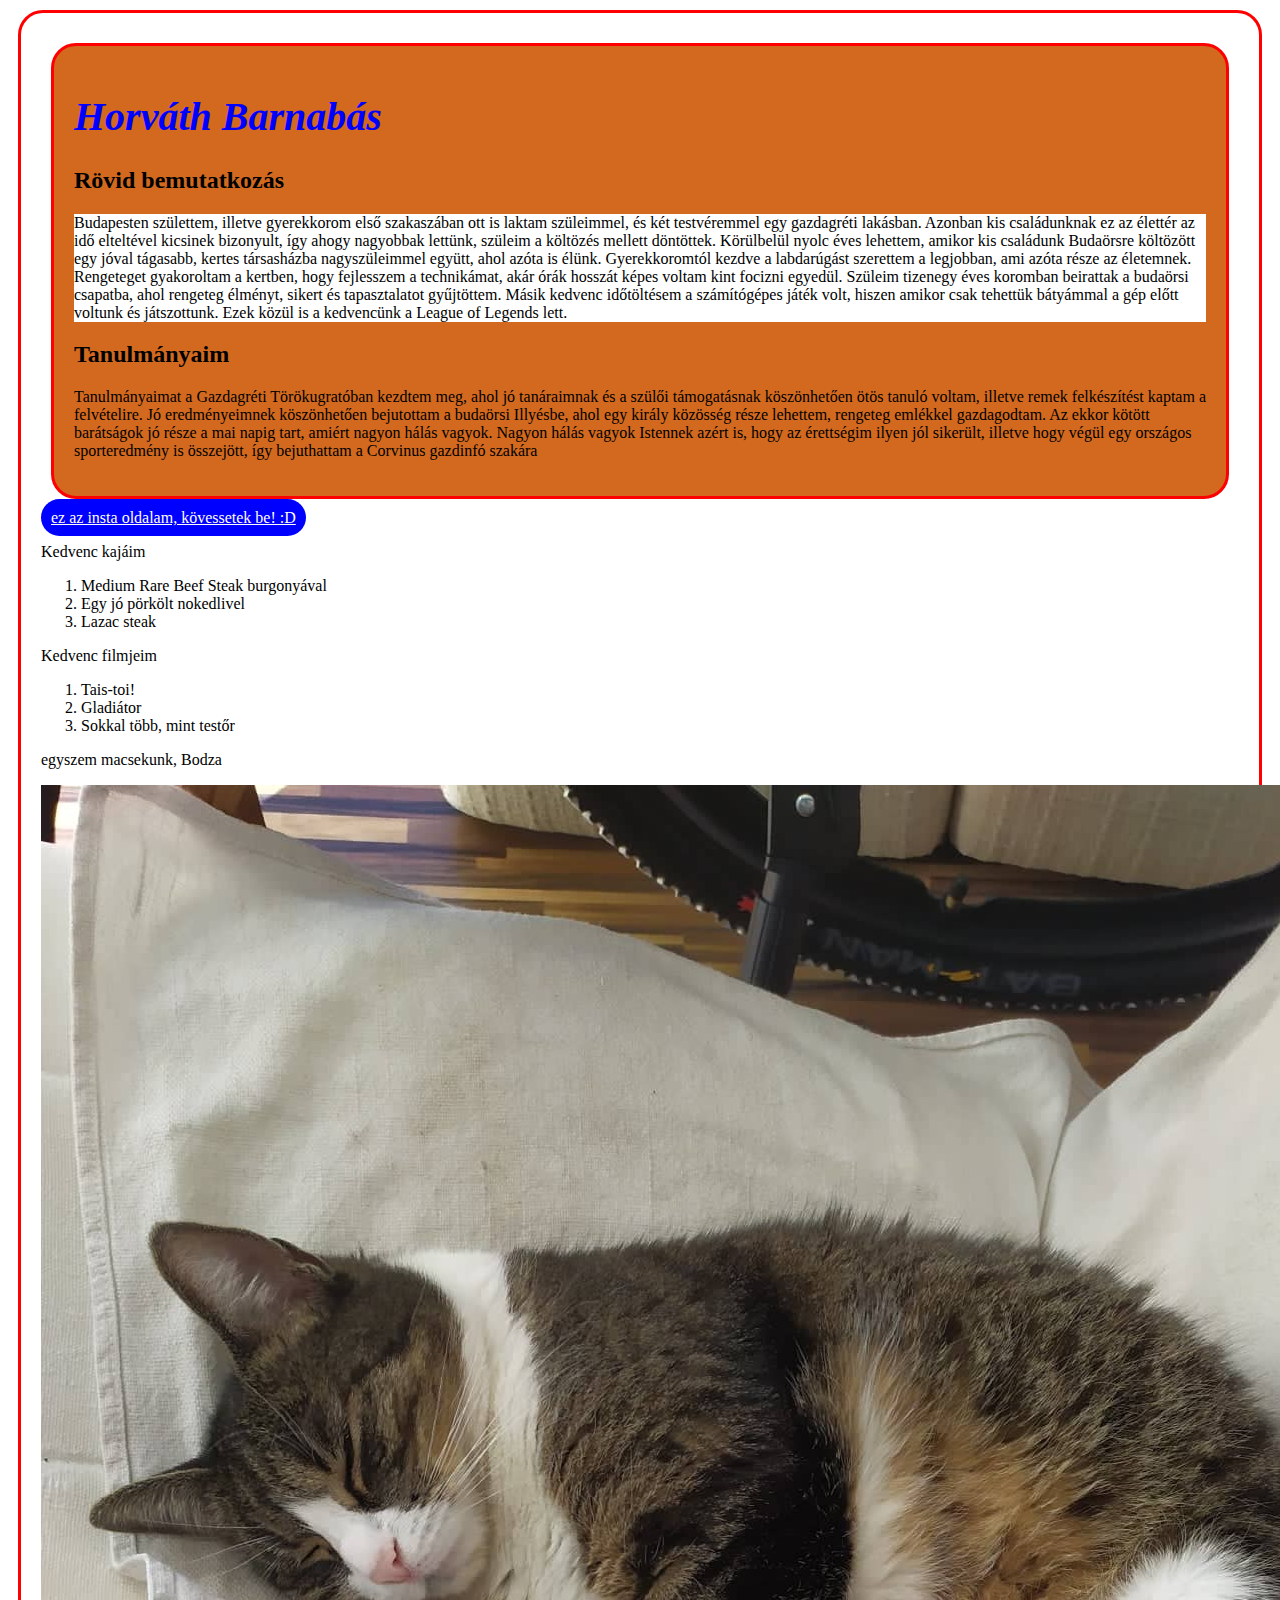
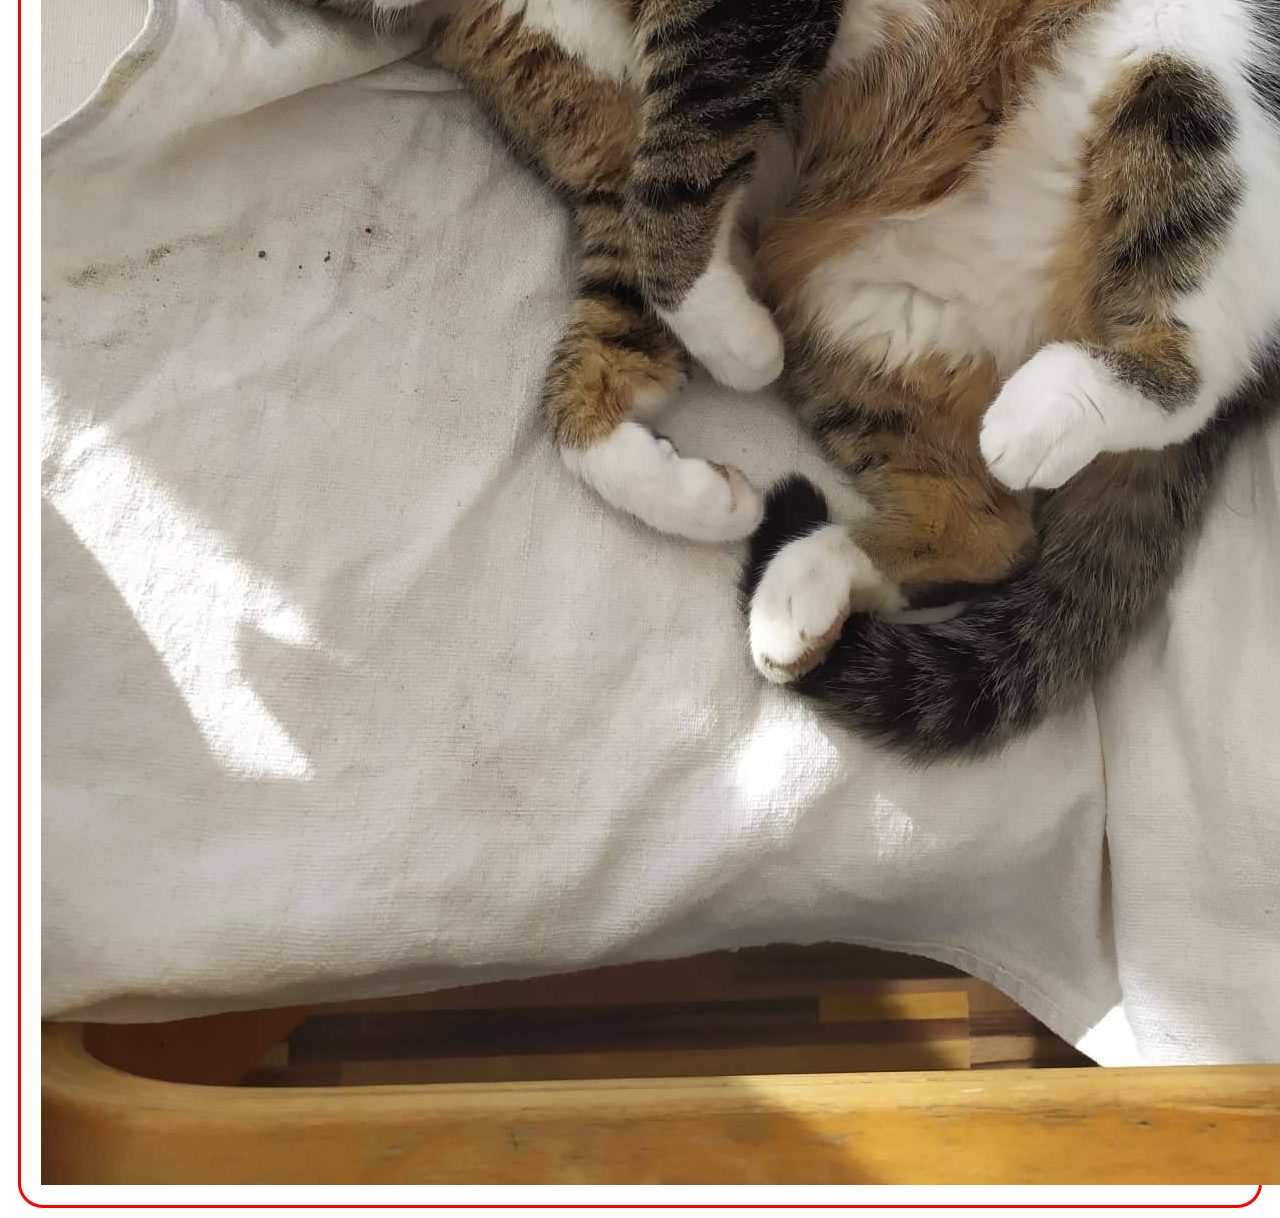
<file: HajosTeszt/wwwroot/cv.html>
﻿<!DOCTYPE html>
<html>
<head>
    <meta charset="utf-8" />
    <title></title>
    <link href="cv.css" rel="stylesheet">

</head>
<body>
    <!--nagyon szeretem a tejet, és a kakaót is-->
    <div id="keret">
        <div id="szoveg">
    <h1 >Horváth Barnabás</h1>
    <h2>Rövid bemutatkozás</h2>
    <p class="megisfeher">Budapesten születtem, illetve gyerekkorom első szakaszában ott is laktam szüleimmel, és két testvéremmel egy gazdagréti lakásban. Azonban kis családunknak ez az élettér az idő elteltével kicsinek bizonyult, így ahogy nagyobbak lettünk, szüleim a költözés mellett döntöttek. Körülbelül nyolc éves lehettem, amikor kis családunk Budaörsre költözött egy jóval tágasabb, kertes társasházba nagyszüleimmel együtt, ahol azóta is élünk. Gyerekkoromtól kezdve a labdarúgást szerettem a legjobban, ami azóta része az életemnek. Rengeteget gyakoroltam a kertben, hogy fejlesszem a technikámat, akár órák hosszát képes voltam kint focizni egyedül. Szüleim tizenegy éves koromban beirattak a budaörsi csapatba, ahol rengeteg élményt, sikert és tapasztalatot gyűjtöttem. Másik kedvenc időtöltésem a számítógépes játék volt, hiszen amikor csak tehettük bátyámmal a gép előtt voltunk és játszottunk. Ezek közül is a kedvencünk a League of Legends lett. </p>
    <h2>Tanulmányaim</h2>
    <p>Tanulmányaimat a Gazdagréti Törökugratóban kezdtem meg, ahol jó tanáraimnak és a szülői támogatásnak köszönhetően ötös tanuló voltam, illetve remek felkészítést kaptam a felvételire. Jó eredményeimnek köszönhetően bejutottam a budaörsi Illyésbe, ahol egy király közösség része lehettem, rengeteg emlékkel gazdagodtam. Az ekkor kötött barátságok jó része a mai napig tart, amiért nagyon hálás vagyok. Nagyon hálás vagyok Istennek azért is, hogy az érettségim ilyen jól sikerült, illetve hogy végül egy országos sporteredmény is összejött, így bejuthattam a Corvinus gazdinfó szakára</p>
    </div>
            <a href="https://www.instagram.com/horvathb17/">ez az insta oldalam, kövessetek be! :D</a>
    <p>Kedvenc kajáim</p>
    <ol>
        <li>Medium Rare Beef Steak burgonyával</li>
        <li>Egy jó pörkölt nokedlivel</li>
        <li>Lazac steak</li>

    </ol>

    <p>Kedvenc filmjeim</p>
    <ol>
        <li>Tais-toi!</li>
        <li>Gladiátor</li>
        <li>Sokkal több, mint testőr</li>

    </ol>
    <p>egyszem macsekunk, Bodza</p>
    <img src="bodza.jpg" alt="ez a cicám, Bodza">
        </div>
</body>
</html>
</file>
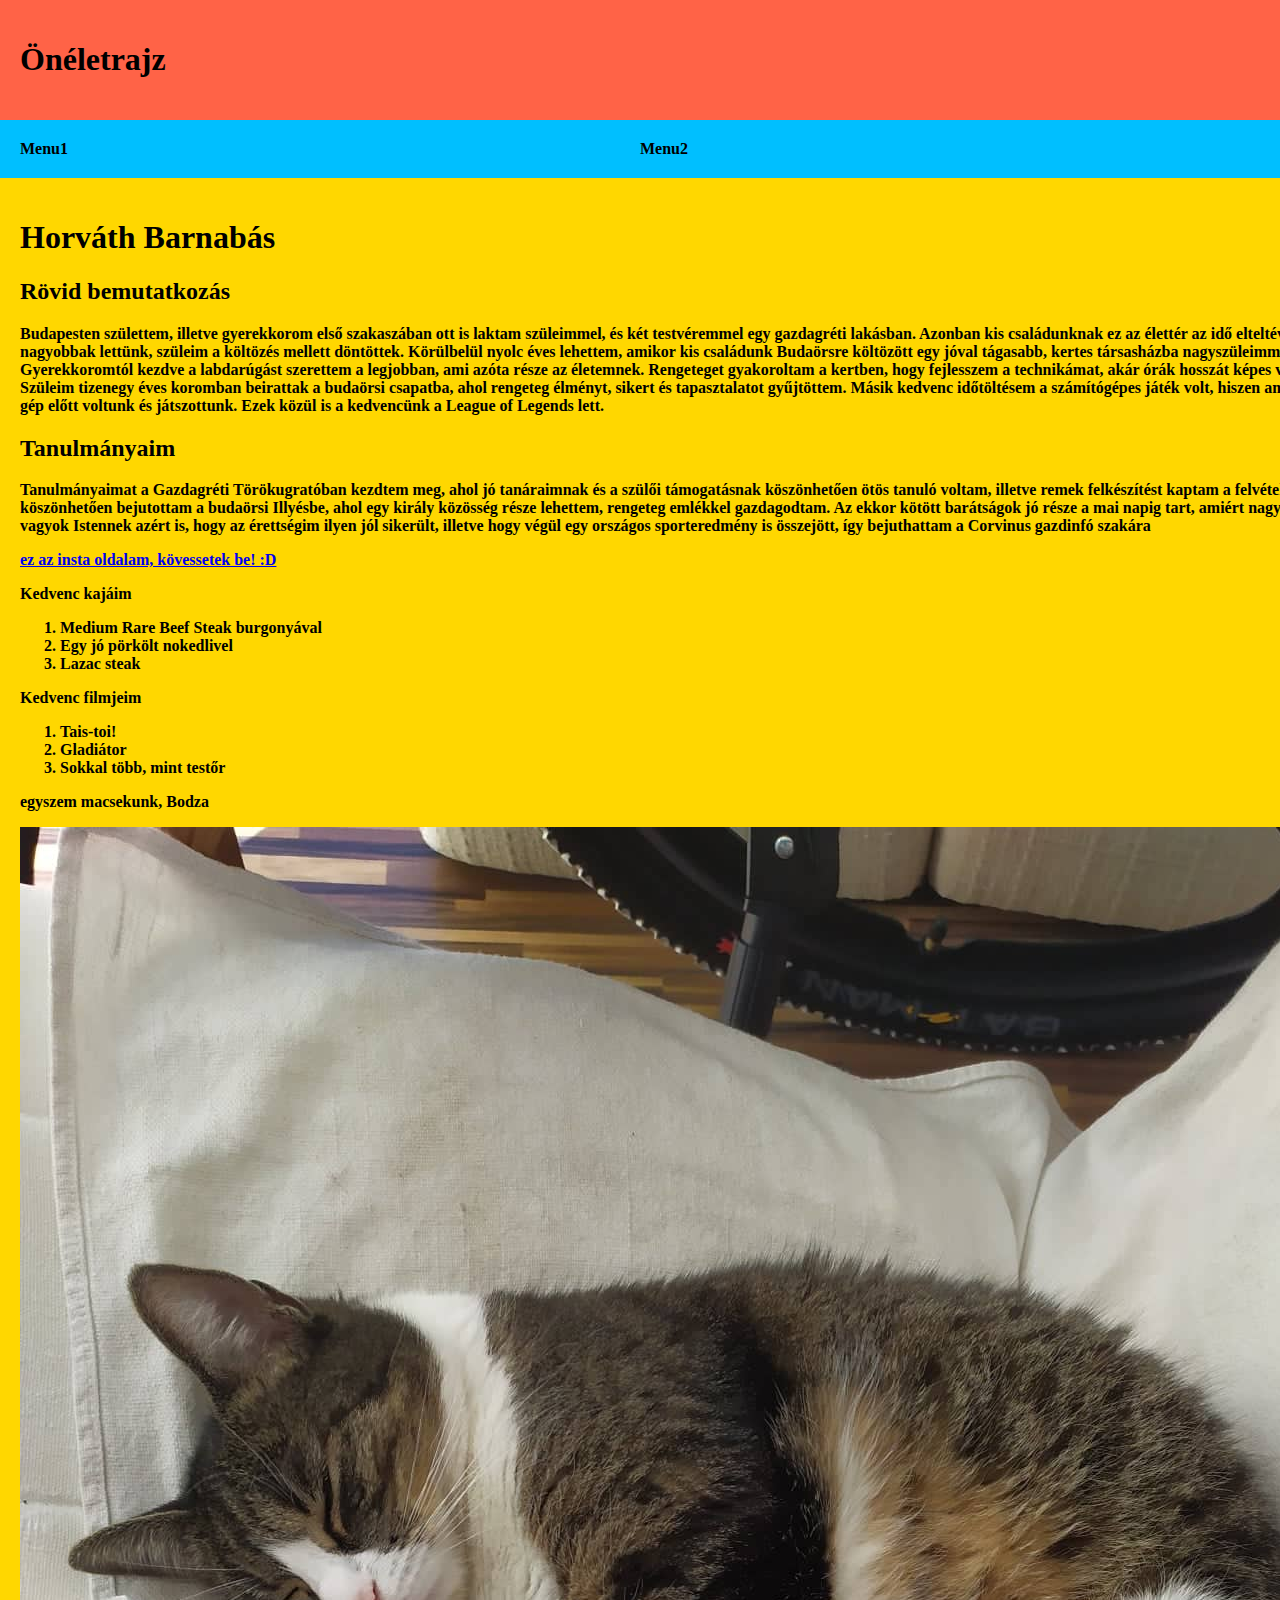
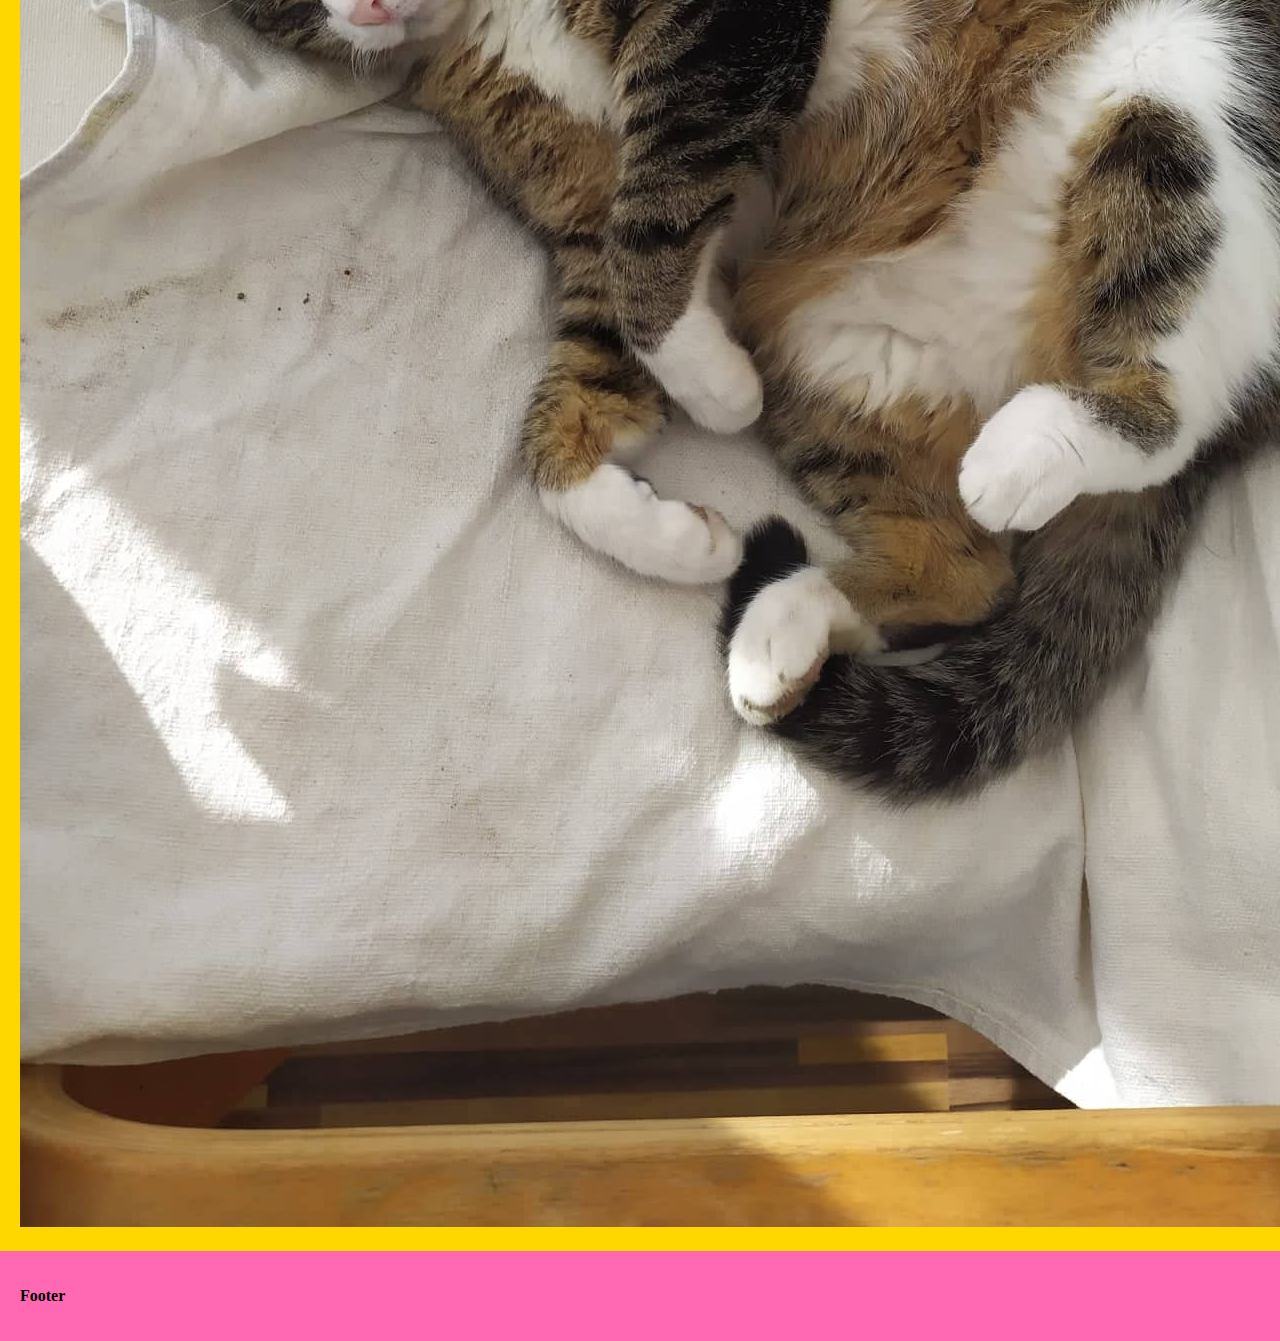
<file: HajosTeszt/wwwroot/cv2.html>
﻿<!DOCTYPE html>
<html>
<head>
    <meta charset="utf-8" />
    <title></title>
    <link href="cv2.css" rel="stylesheet">
</head>
<body>
    <div id="header">
        <h1>Önéletrajz</h1>
    </div>
    <div id="main">
        <div id="article">
            <div id="keret">
                <div id="szoveg">
                    <h1>Horváth Barnabás</h1>
                    <h2>Rövid bemutatkozás</h2>
                    <p class="megisfeher">Budapesten születtem, illetve gyerekkorom első szakaszában ott is laktam szüleimmel, és két testvéremmel egy gazdagréti lakásban. Azonban kis családunknak ez az élettér az idő elteltével kicsinek bizonyult, így ahogy nagyobbak lettünk, szüleim a költözés mellett döntöttek. Körülbelül nyolc éves lehettem, amikor kis családunk Budaörsre költözött egy jóval tágasabb, kertes társasházba nagyszüleimmel együtt, ahol azóta is élünk. Gyerekkoromtól kezdve a labdarúgást szerettem a legjobban, ami azóta része az életemnek. Rengeteget gyakoroltam a kertben, hogy fejlesszem a technikámat, akár órák hosszát képes voltam kint focizni egyedül. Szüleim tizenegy éves koromban beirattak a budaörsi csapatba, ahol rengeteg élményt, sikert és tapasztalatot gyűjtöttem. Másik kedvenc időtöltésem a számítógépes játék volt, hiszen amikor csak tehettük bátyámmal a gép előtt voltunk és játszottunk. Ezek közül is a kedvencünk a League of Legends lett. </p>
                    <h2>Tanulmányaim</h2>
                    <p>Tanulmányaimat a Gazdagréti Törökugratóban kezdtem meg, ahol jó tanáraimnak és a szülői támogatásnak köszönhetően ötös tanuló voltam, illetve remek felkészítést kaptam a felvételire. Jó eredményeimnek köszönhetően bejutottam a budaörsi Illyésbe, ahol egy király közösség része lehettem, rengeteg emlékkel gazdagodtam. Az ekkor kötött barátságok jó része a mai napig tart, amiért nagyon hálás vagyok. Nagyon hálás vagyok Istennek azért is, hogy az érettségim ilyen jól sikerült, illetve hogy végül egy országos sporteredmény is összejött, így bejuthattam a Corvinus gazdinfó szakára</p>
                </div>
                <a href="https://www.instagram.com/horvathb17/">ez az insta oldalam, kövessetek be! :D</a>
                <p>Kedvenc kajáim</p>
                <ol>
                    <li>Medium Rare Beef Steak burgonyával</li>
                    <li>Egy jó pörkölt nokedlivel</li>
                    <li>Lazac steak</li>

                </ol>

                <p>Kedvenc filmjeim</p>
                <ol>
                    <li>Tais-toi!</li>
                    <li>Gladiátor</li>
                    <li>Sokkal több, mint testőr</li>

                </ol>
                <p>egyszem macsekunk, Bodza</p>
                <img src="bodza.jpg" alt="ez a cicám, Bodza">
            </div>
        </div>
        <div id="aside">Aside</div>
    </div>
    <div id="nav">
        <a href="#">Menu1</a>
        <a href="#">Menu2</a>
    </div>
    <div id="footer">
        <p>Footer</p>
    </div>
</body>
</html>
</file>
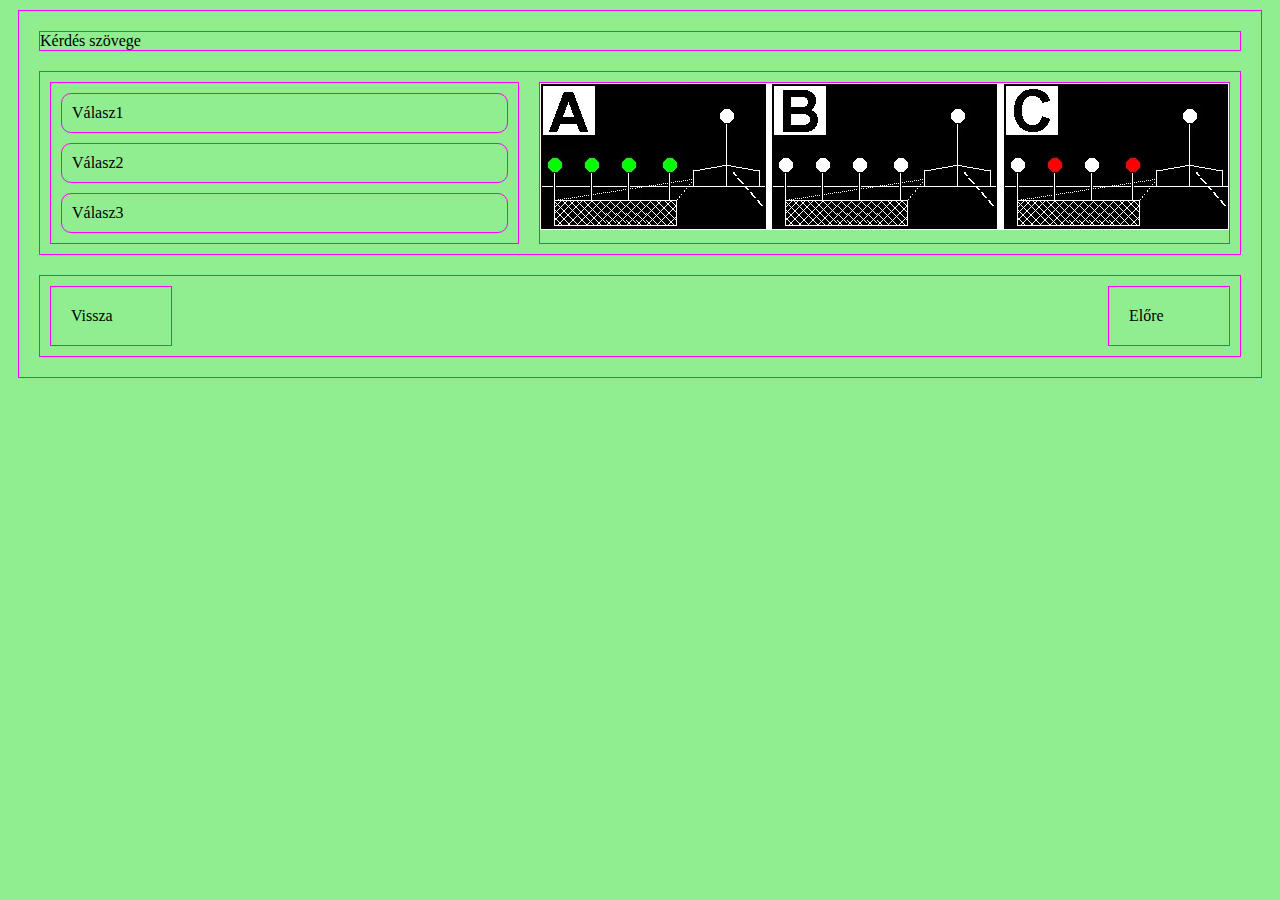
<file: HajosTeszt/wwwroot/hajo.html>
﻿<!DOCTYPE html>
<html>
<head>
    <meta charset="utf-8" />
    
    <title></title>
    <link href="hajo.css" rel="stylesheet">
    
    <script src="tizedik.js"></script>

</head>
<body>
    <div id="külső">
        <div id="kérdés_szövege">
        Kérdés szövege
        </div>
        <div id="középső">
            <div id="válaszok">
                <div id="valasz1" onclick="választás(1)" class="kerdes kattinthato">Válasz1</div>
                <div id="valasz2" onclick="választás(2)" class="kerdes kattinthato">Válasz2</div>
                <div id="valasz3" onclick="választás(3)" class="kerdes kattinthato">Válasz3</div>
                
            </div>
            <div id="kép">
                <img id="kép1" src="teszt-0050.jpg">
                </div>
            </div>
        <div id="vezérlő">
            <div id="vissza_gomb" class="gomb kattinthato">Vissza</div>
            <div id="előre_gomb" class="gomb kattinthato">Előre</div>
            
        </div>
        </div>
</body>
</html>
</file>
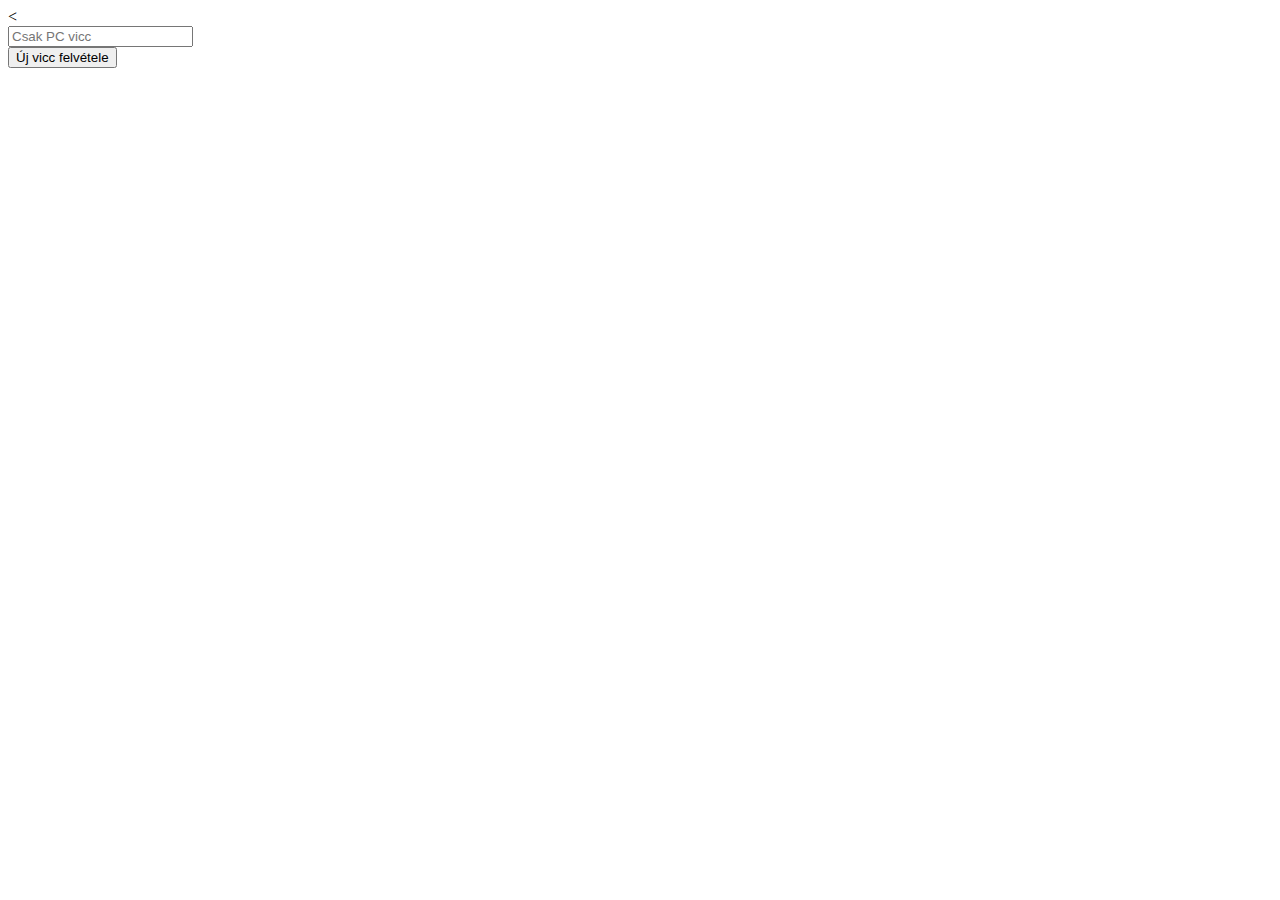
<file: HajosTeszt/wwwroot/jokes.html>
﻿<!DOCTYPE html>
<html>
<head>
    <meta charset="utf-8" />
    <title></title>
</head>
<body>
    <form>
    <div id="jokeList"><</div>
    <div>
        <input id="jokeText" type="text" placeholder="Csak PC vicc" />
    </div>
    <button id="addButton">Új vicc felvétele</button>
    </form>
    <script>
        document.getElementById("addButton").addEventListener("click", () => {
            let data = {
                jokeText: document.getElementById("jokeText").value
            }


            fetch("api/jokes",
                {
                    method: 'POST',
                    headers: {
                        'Content-Type': 'application/json'

                    },
                    body: JSON.stringify(data)

                }

            ).then(x => {
                if (x.ok) {
                    alert("Siker");
                }

                else {
                    alert("Kudarc");
                }
            });

            }

        })
    </script>
</body>
</html>
</file>
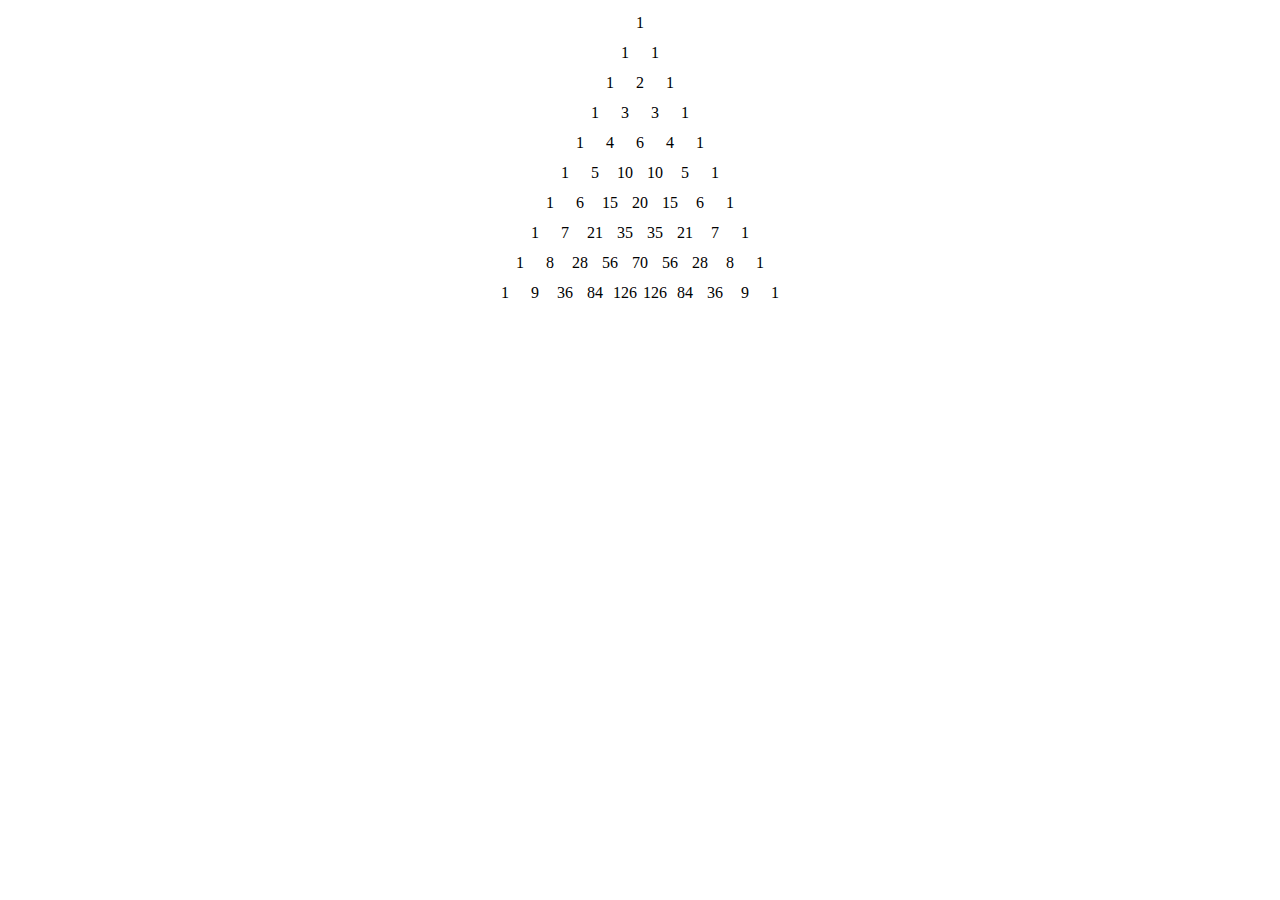
<file: HajosTeszt/wwwroot/jsgyak.html>
﻿<!DOCTYPE html>
<html>
<head>
    <meta charset="utf-8" />
    <title></title>
    <link href="jsgyak.css" rel="stylesheet">
    <script src="jsgyak.js"></script>
</head>
<body>
    <div id="pascal"></div>
</body>
</html>
</file>
<file: HajosTeszt/wwwroot/cv.css>
﻿div {border: solid red;
     border-radius: 25px;
     padding: 20px;
     margin: 10px;
}
h1, h2 {
    text-align: left;
}

a {background-color:blue;
   color:white;
   border-radius:25px;
   padding:10px;
}

    a:hover {
        background-color: aqua;}

h1 {
    color: blue;
    font-size: 40px;
    font-weight: bold;
    font-style: italic
}

#szoveg {background-color:chocolate;
}

.megisfeher {background-color:white;
}

img {display:block;
     margin: auto;
}
</file>
<file: HajosTeszt/wwwroot/cv2.css>
﻿* {
    box-sizing: border-box
}

body {
    font-weight: bold;
    text-align: left;
}

#article, #aside, #footer, #header, #nav {
    padding: 20px;
}

#header {
    background-color: tomato;
}

#nav {
    background-color: deepskyblue;
}

#article {
    background-color: gold;
    text-align: left;
}

#aside {
    background-color: lightgreen;
}

#footer {
    background-color: hotpink;
}

#nav {
    display: flex;
}

    #nav a {
        text-decoration: none;
        color: black;
        flex: 1 1 auto;
    }

@media screen and (min-width: 800px) {
    body {
        display: flex;
        flex-direction: column;
        max-width: 1500px;
        margin: auto;
    }

    #main {
        display: flex;
    }

    #nav, #header {
        order: -1;
    }

    #article {
        flex: 1 1 50%;
    }

    #aside {
        flex: 1 1 50%;
    }
}
</file>
<file: HajosTeszt/wwwroot/hajo.css>
﻿body {
    height: 100%;
    background-color:lightgreen;
}

div {
    margin: 10px;
    border: 1px solid fuchsia
}

#külső {
    height: 100%;
    display: flex;
    flex-direction: column;
    padding:10px;

}

#kérdés_szöveg {
    display:flex;
    flex-direction:row;
}

#középső {
    display: flex;
    flex-direction: row;
    flex-grow: 1
}

#válaszok {
    flex-grow: 1;
    flex-shrink: 1;
}

#vezérlő {
    display: flex;
    flex-direction: row;
    justify-content: space-between;
}

#kép {
    flex-shrink: 0;
    flex-shrink: 0;
}

.gomb {
    padding: 20px;
    width: 80px;
    cursor:pointer;
}
    .gomb:hover {
        background-color:azure;
        color:white;
        cursor:pointer;
    }

.kattinthato:hover {
    background-color:azure;
    color:white;
    cursor:pointer;
}
.kerdes {
    padding:10px;
    border-radius:10px;
}

.jó {
    background-color:forestgreen;
    color:white
}

.rossz {
    background-color:red;
    color:white;
}
</file>
<file: HajosTeszt/wwwroot/jsgyak.css>
﻿body {
}
.sor {
    display: flex;
    justify-content: center;
    flex-direction: row;
    margin: auto;
    top: 50%;
}

.elem {
    display: flex;
    justify-content: center;
    align-items: center;
    height: 30px;
    width: 30px;
}
</file>
